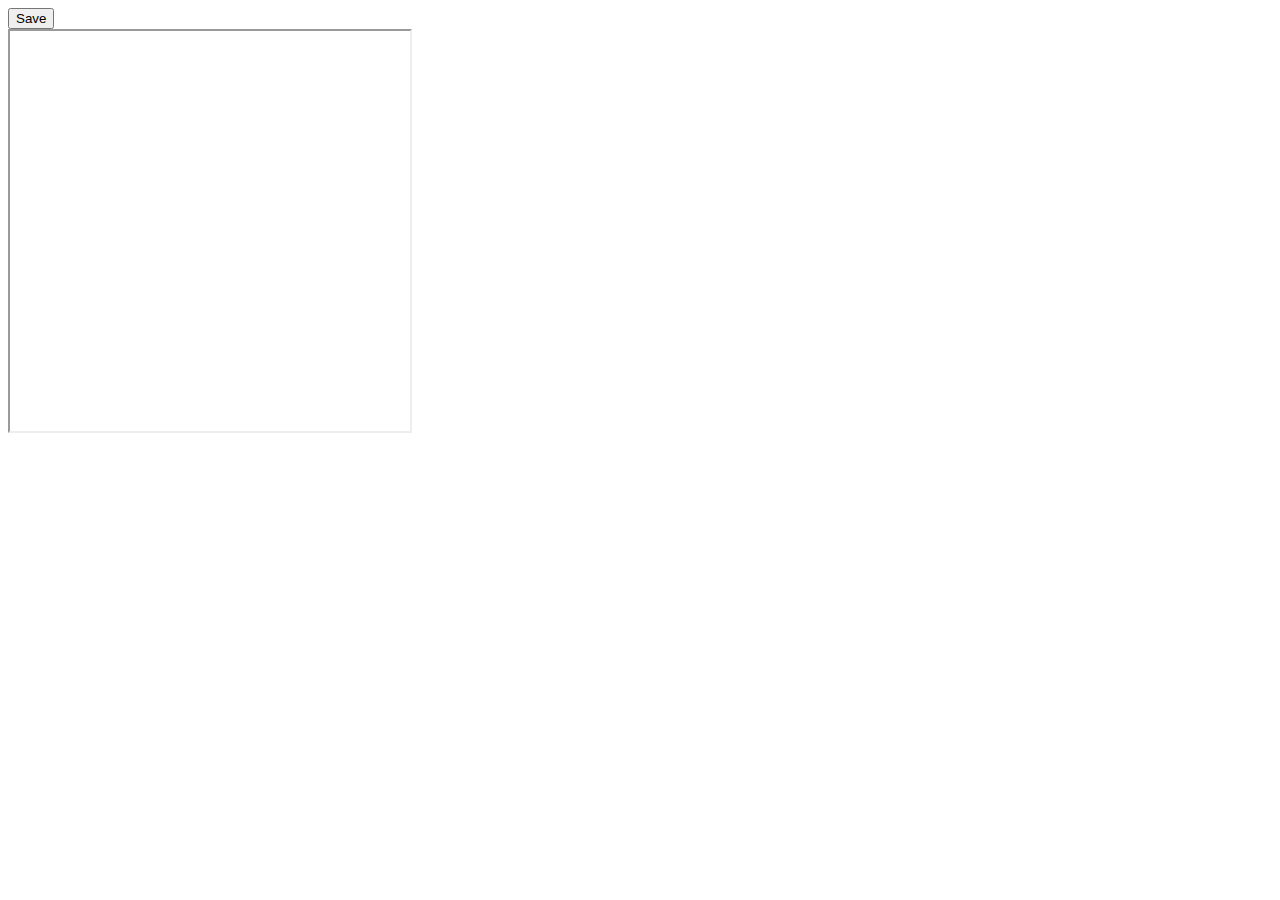
<file: index.html>
<html xmlns="http://www.w3.org/1999/xhtml">
<head id="Head1" runat="server">
    <title></title>
    <script type="text/javascript">
        function saveIt() {
            imgURL = document.getElementById('external');
            if (typeof imgURL == 'object')
                imgURL = imgURL.src;
            window.win = open(imgURL);
            setTimeout('win.resizeTo(0, 0);', 100);
            setTimeout('win.moveTo(0, 0);', 200);
            setTimeout('win.document.execCommand("SaveAs")', 5000);
            setTimeout('win.close()', 9000);
        }
    </script>
</head>
<body>
    <form id="form1" runat="server">
        <input type="button" id="Button1" runat="server" onclick="saveIt();" 
               value="Save" />
        <br />
        <iframe src="https://www.w3schools.com/" width="400px" height="400px" 
         id="external" name="external">
        </iframe>
    </form>
</body>
</html>
</file>
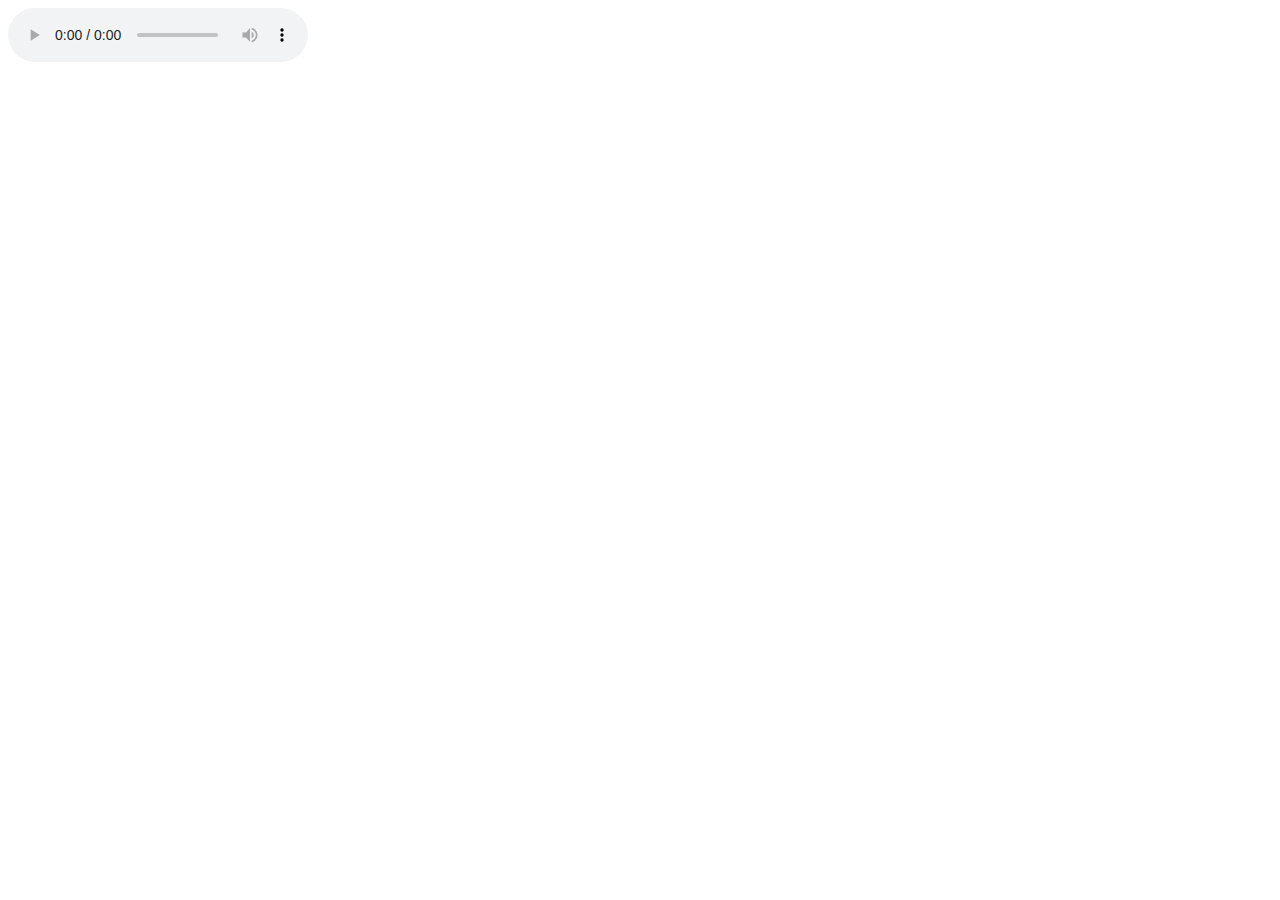
<file: d_1.html>
<html>
<body>

    <audio controls autoplay>
        <source src="https://22833.live.streamtheworld.com/XEUNO_AM.mp3" type="audio/mpeg">
      Your browser does not support the audio element.
      </audio>

<div id="data" style="display:grid;grid-template-columns: auto auto" >
</div>

<script>
window.onclick = loadXMLDoc();

function loadXMLDoc() {
    var xhttp = new XMLHttpRequest();
    xhttp.onreadystatechange = function() {
        if (this.readyState == 4 && this.status == 200) {
                parser = new DOMParser();
                xmlDoc = parser.parseFromString(this.responseText, "text/xml");
                var nowplaying = xmlDoc.getElementsByTagName("nowplaying-info");
                var properties = nowplaying[0].childNodes;
                var innerHtml = "";
                for( var i = 0; i< properties.length; i++)
                {
                    if(properties[i].getAttribute("name") == "track_artist_name")
                        innerHtml = innerHtml + properties[i].textContent;
                    if(properties[i].getAttribute("name") == "cue_title")
                        innerHtml = innerHtml + properties[i].textContent + " - " ;
                }
		document.getElementById("data").innerHTML = innerHtml;
        }
    };
    xhttp.open("GET", "http://np.tritondigital.com/public/nowplaying?mountName=XERC_FM&numberToFetch=1", true);
    xhttp.send();
}
</script>

</body>
</html>
</file>
